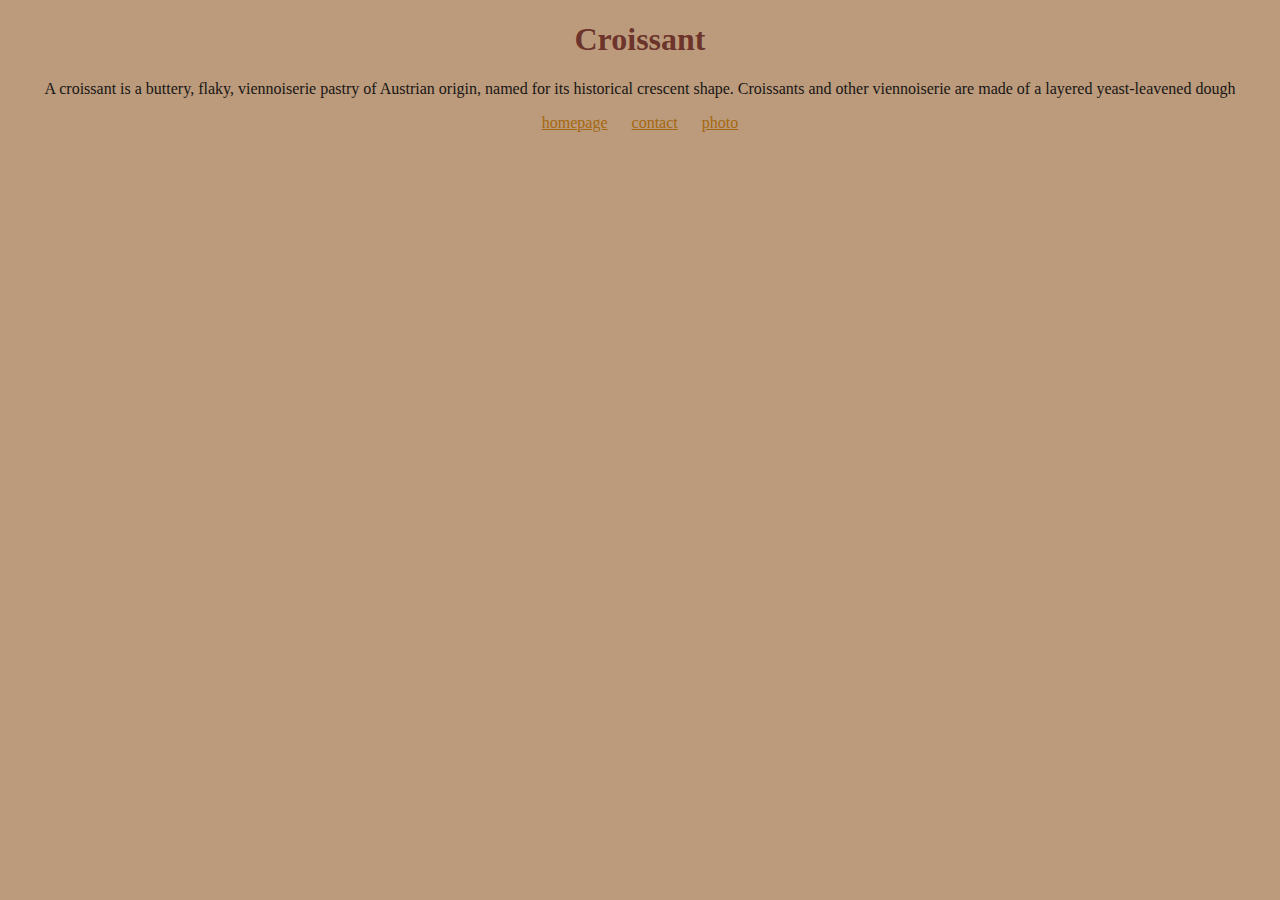
<file: index.html>
<!DOCTYPE html>
<html lang="en">
  <head>
    <meta charset="UTF-8" />
    <meta http-equiv="X-UA-Compatible" content="IE=edge" />
    <meta name="viewport" content="width=device-width, initial-scale=1.0" />
    <meta
      name="description"
      content="Here is what you should know about croissant"
    />
    <link rel="stylesheet" href="style/style.css" />

    <title>Croissant | Homepage</title>
  </head>
  <body>
    <h1>Croissant</h1>
    <p>
      A croissant is a buttery, flaky, viennoiserie pastry of Austrian origin,
      named for its historical crescent shape. Croissants and other viennoiserie
      are made of a layered yeast-leavened dough
    </p>
    <footer>
      <a href="#" target="_blank" title="back to homepage">homepage</a>
      <a href="/contact.html" target="_blank" title="contact croissant.com"
        >contact</a
      >
      <a href="/photo.html" target="_blank" title="croissant photo">photo</a>
    </footer>
  </body>
</html>
</file>
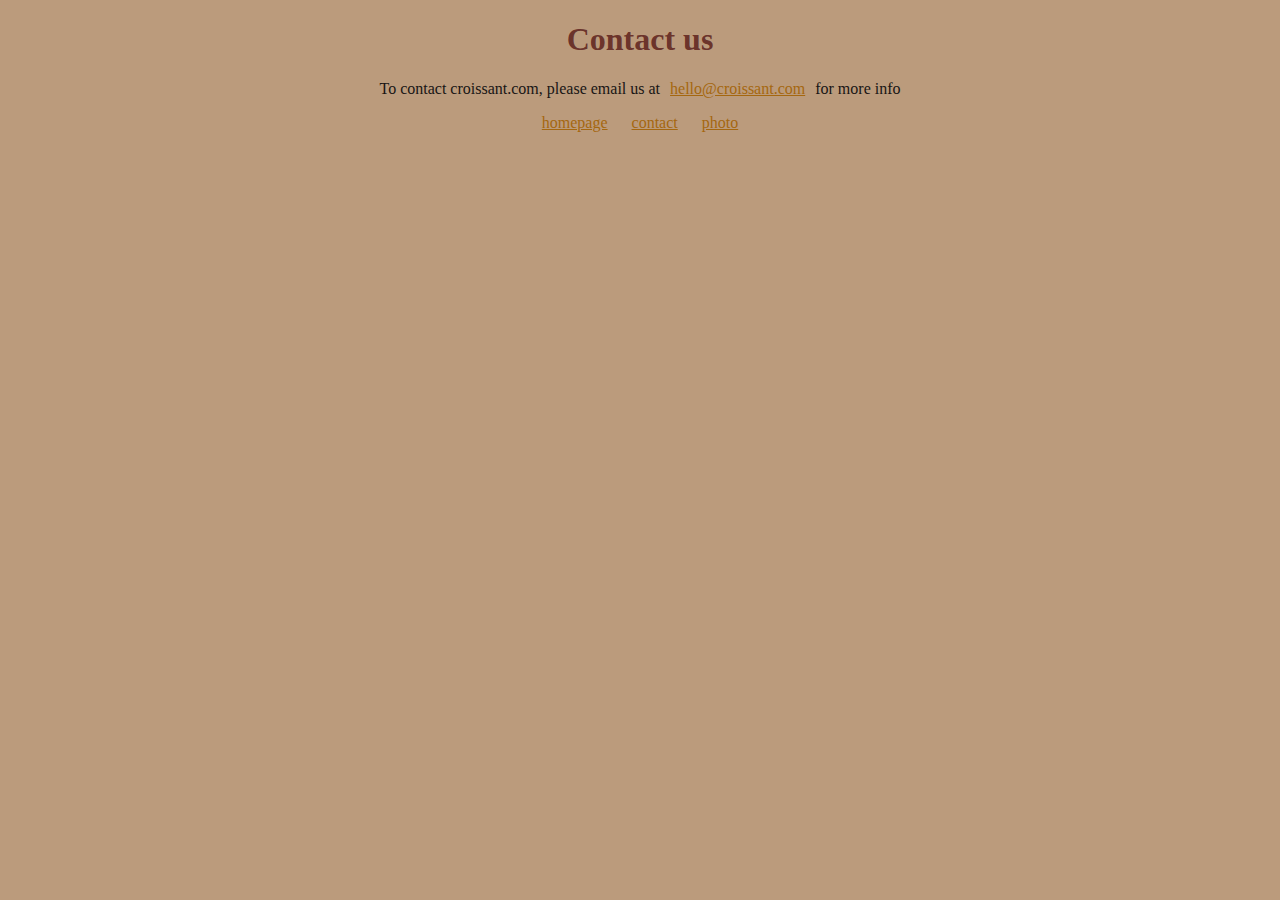
<file: contact.html>
<!DOCTYPE html>
<html lang="en">
  <head>
    <meta charset="UTF-8" />
    <meta http-equiv="X-UA-Compatible" content="IE=edge" />
    <meta name="viewport" content="width=device-width, initial-scale=1.0" />
    <meta name="description" content="Here you can contact croissant.com" />
    <link rel="stylesheet" href="style/style.css" />
    <title>Croissant | Contact us</title>
  </head>
  <body>
    <h1>Contact us</h1>
    <p>
      To contact croissant.com, please email us at<a
        href="mailto:hello@croissant.com"
        >hello@croissant.com</a
      >for more info
    </p>
    <footer>
      <a href="/" target="_blank" title="back to homepage">homepage</a>
      <a href="#" target="_blank" title="contact croissant.com">contact</a>
      <a href="/photo.html" target="_blank" title="croissant photo">photo</a>
    </footer>
  </body>
</html>
</file>
<file: style/style.css>
h1 {
  color: rgba(78, 12, 12, 0.747);
  text-align: center;
}
p {
  text-align: center;
  color: rgb(24, 21, 20);
}
body {
  background-color: rgba(150, 101, 53, 0.648);
}
a {
  margin: 10px;
  color: rgb(165, 103, 15);
}
footer {
  text-align: center;
}
img {
  display: block;
  max-width: 100%;
  margin: 30px auto;
  border-radius: 5px;
}
</file>
